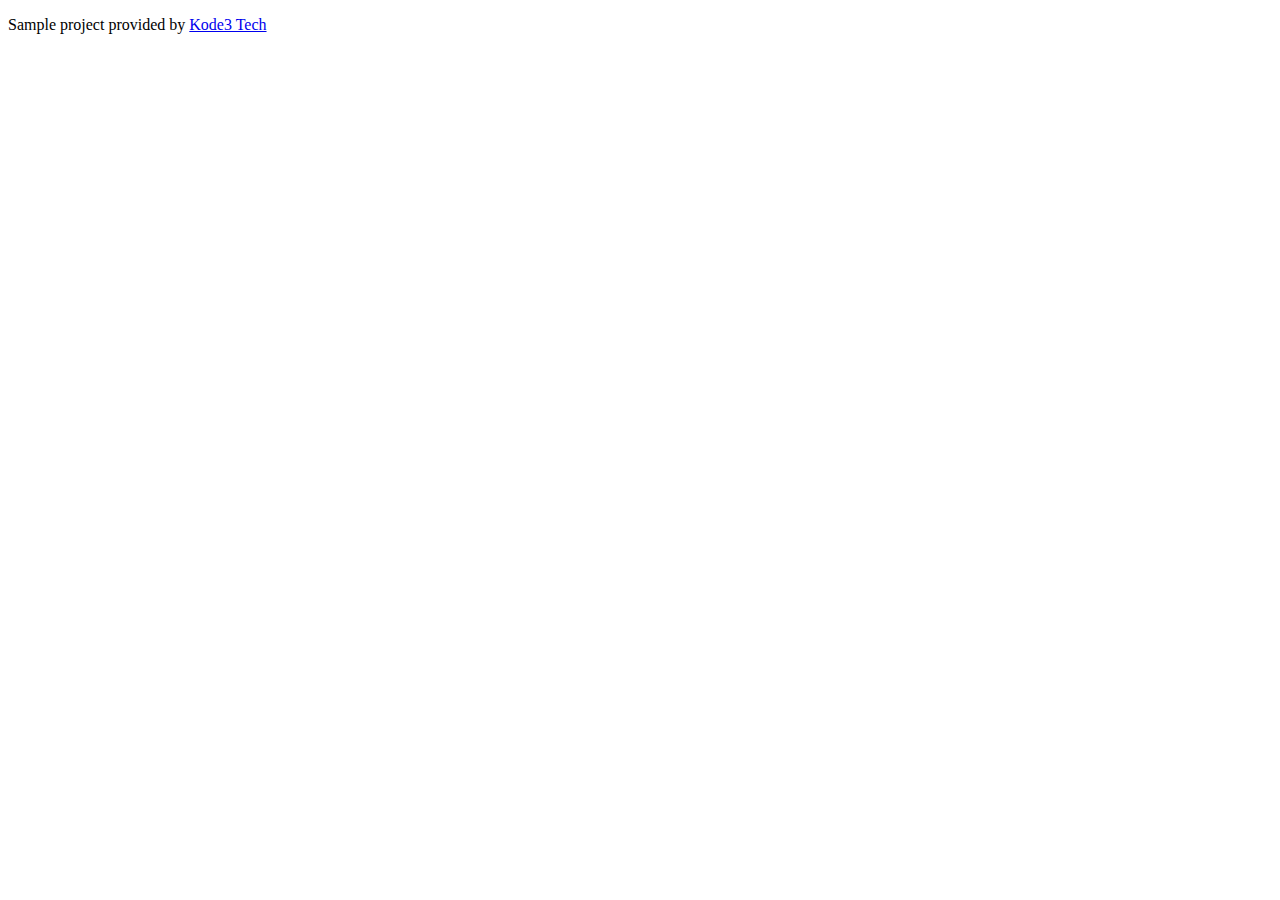
<file: mvc-oauth-sample/src/main/resources/templates/fragments/footer.html>
<!DOCTYPE html>
<html lang="en" xmlns:th="http://www.thymeleaf.org">
<head>
    <title>Footer</title>
</head>
<footer th:fragment="footer" class="bg-light p-3 text-center">
    <div class="logo"></div>
    <p>
        Sample project provided by
        <a href="https://kode3.tech" target="_blank">Kode3 Tech</a>
    </p>
</footer>
</html>
</file>
